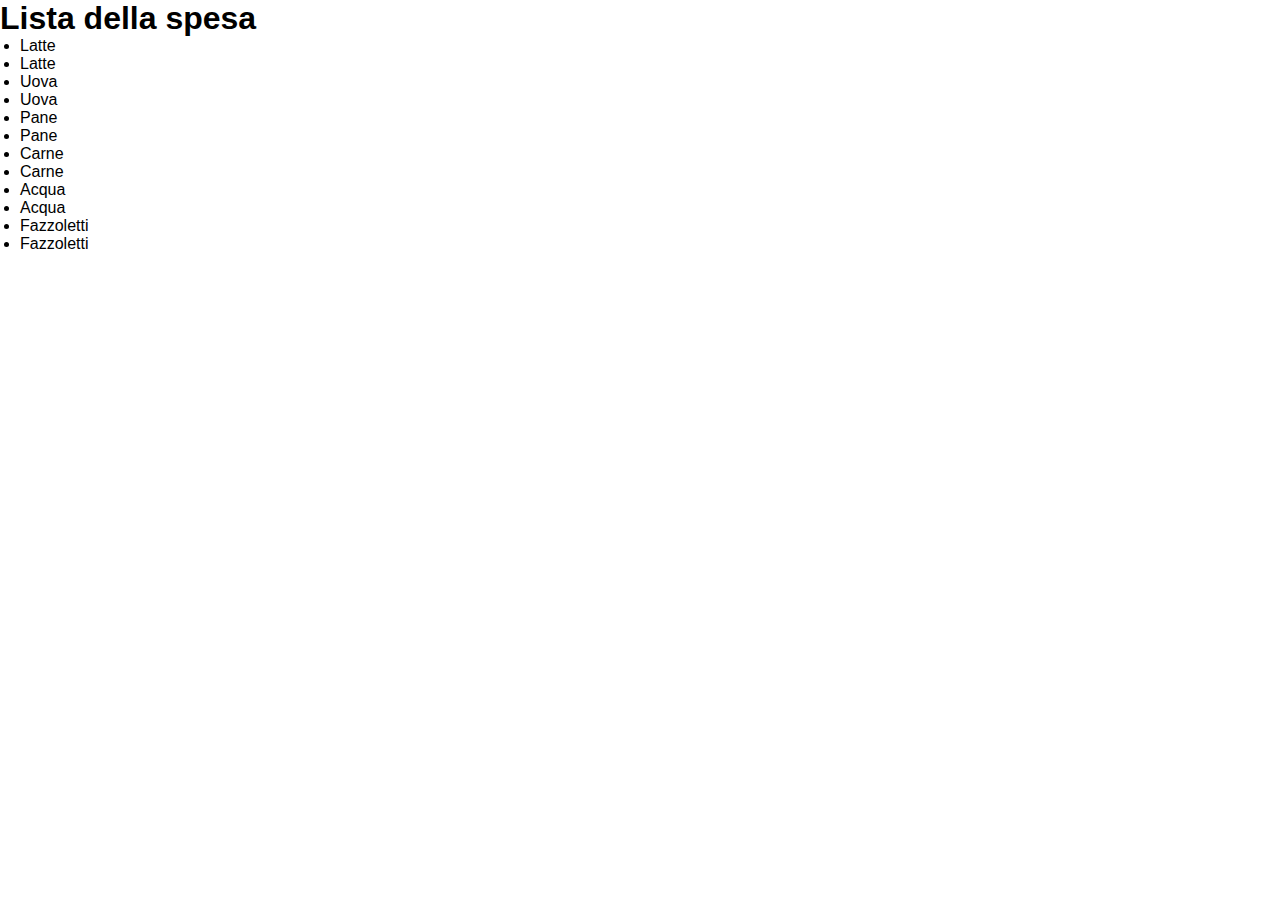
<file: 3_lista_spesa/index.html>
<!DOCTYPE html>
<html lang="en">
    <head>
        <meta charset="UTF-8">
        <meta http-equiv="X-UA-Compatible" content="IE=edge">
        <meta name="viewport" content="width=device-width, initial-scale=1.0">
        <title>Lista spesa</title>

        <link rel="stylesheet" href="css/style.css">
    </head>
    <body>
        
        <!-- INIZIO main -->
        <main>
            <h1>
                Lista della spesa
            </h1>
            <ul id="items">
            </ul>
        </main>
        <!-- FINE main -->

        <!-- INIZIO importazione JS -->
        <script type="text/javascript" src="js/scripts.js"></script>
        <!-- FINE importazione JS -->
    </body>
</html>
</file>
<file: 3_lista_spesa/css/style.css>
/* RESET */
* {
    margin: 0;
    padding: 0;
    box-sizing: border-box;
}

/* REGOLE GENERALI */
body {
    font-family: Arial, Helvetica, sans-serif;
}

ul {
    padding-left: 20px;
}

/* MAIN */
main {
    
}
</file>
